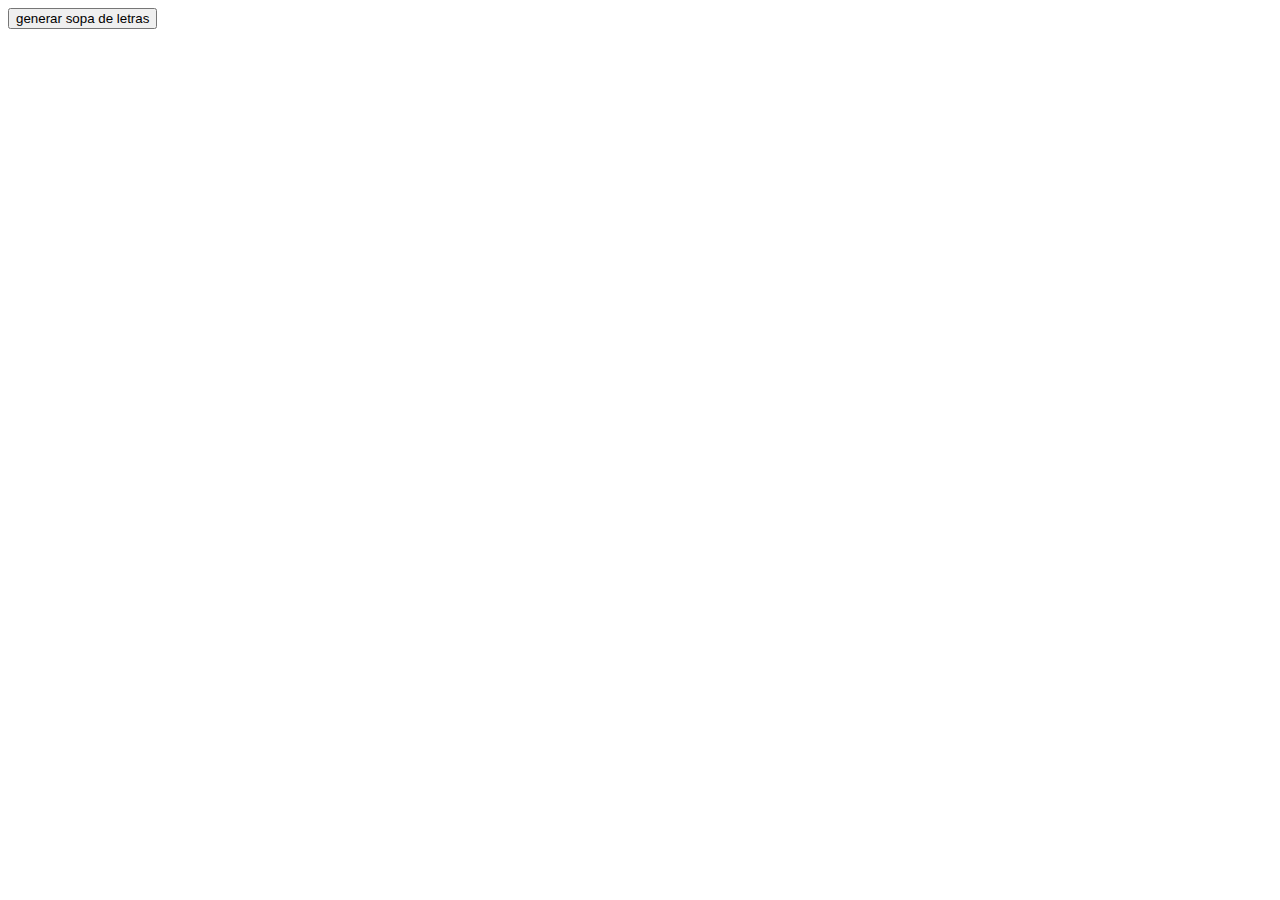
<file: Proyecto final/Contenido/Proyecto-contenido_Ensayo-20241125T012831Z-001/Proyecto-contenido_Ensayo/ejercicioDidactico.html>
<!DOCTYPE html>
<html lang="en">
<head>
    <meta charset="UTF-8">
    <meta name="viewport" content="width=device-width, initial-scale=1.0">
    <title>Sopa de letras</title>
</head>
<body>
    <div id="wordSearchContainer"></div>
    <div id="wordsList" class="wordsList"></div>
    <button id="generateNew">generar sopa de letras </button>

    
</body>
</html>
</file>
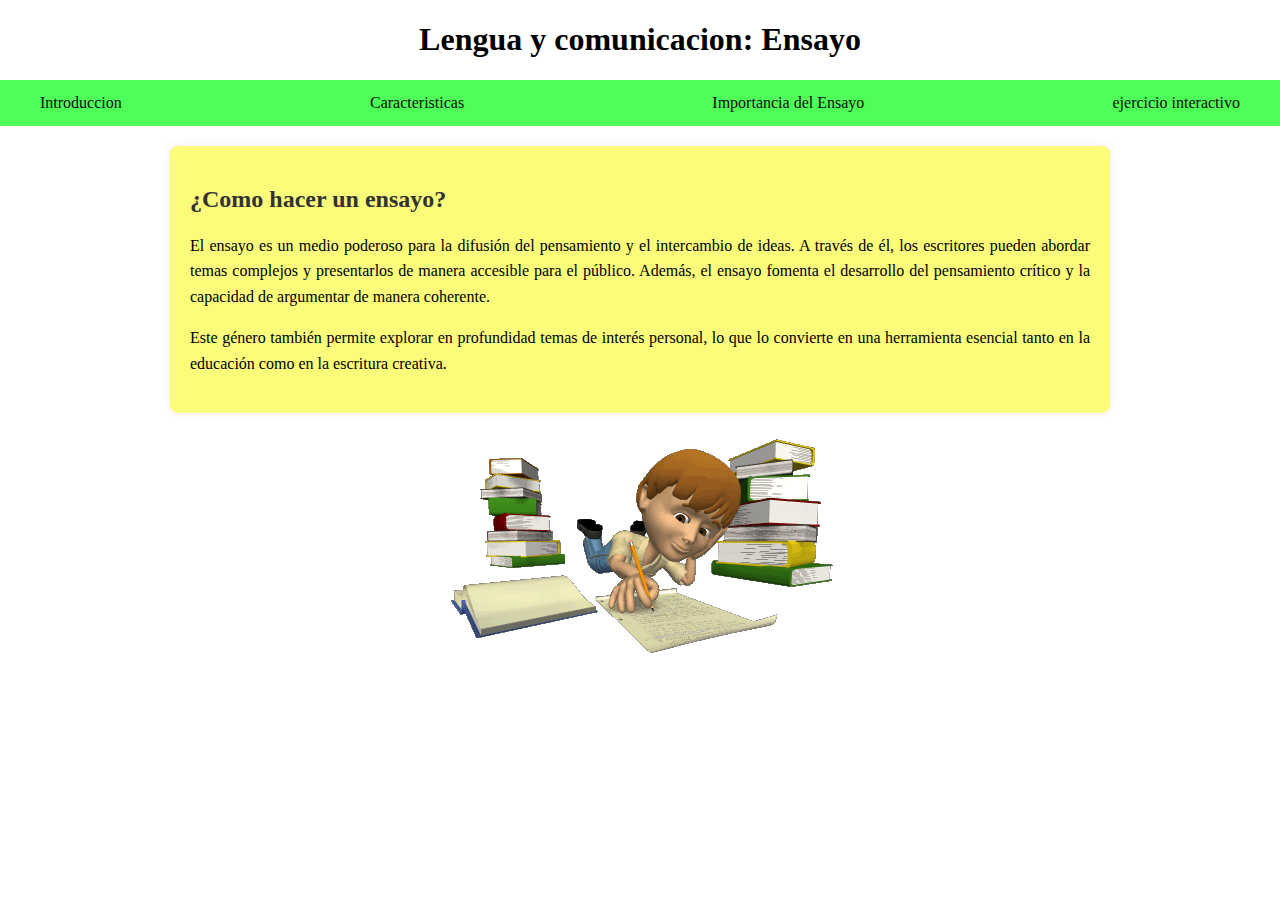
<file: Proyecto final/Contenido/Proyecto-contenido_Ensayo-20241125T012831Z-001/Proyecto-contenido_Ensayo/imp.html>
<!DOCTYPE html>
<html lang="en">
<head>
    <meta charset="UTF-8">
    <meta name="viewport" content="width=device-width, initial-scale=1.0">
    <title>Document</title>
    <link rel="stylesheet" href="style.css">
</head>
<body>

    <center><h1>
        <h1>Lengua y comunicacion: Ensayo </h1>
    </h1>
</center>
    <nav>
        <a href="index.html">Introduccion</a>
        <a href="caracterisicas.html">Caracteristicas</a>
        <a href="imp.html">Importancia del Ensayo</a>
        <a href="#importancia">ejercicio interactivo</a>
    </nav>
    <section id="importancia">
        <h2>¿Como hacer un ensayo?</h2>
        <p>El ensayo es un medio poderoso para la difusión del pensamiento y el intercambio de ideas. A través de él, los escritores pueden abordar temas complejos y presentarlos de manera accesible para el público. Además, el ensayo fomenta el desarrollo del pensamiento crítico y la capacidad de argumentar de manera coherente.</p>
        <p>Este género también permite explorar en profundidad temas de interés personal, lo que lo convierte en una herramienta esencial tanto en la educación como en la escritura creativa.</p>
    </section>

   <center> <img src="gif1.gif" alt=""></center>
</body>
</html>
</file>
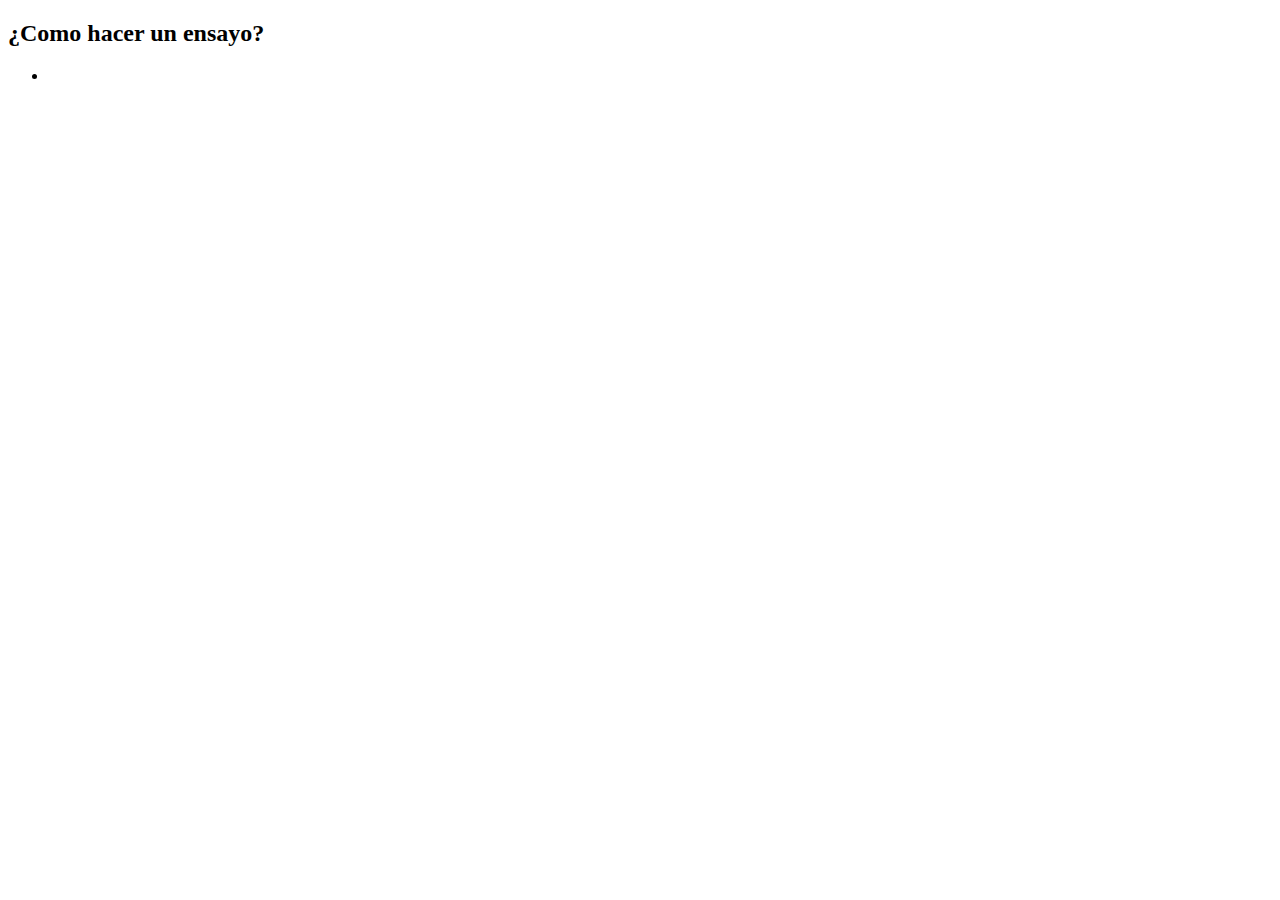
<file: Proyecto final/Contenido/Proyecto-contenido_Ensayo-20241125T012831Z-001/Proyecto-contenido_Ensayo/¿como hacer un ensayo(1).html>
<!DOCTYPE html>
<html lang="en">
<head>
    <meta charset="UTF-8">
    <meta name="viewport" content="width=device-width, initial-scale=1.0">
    <title>Document</title>
</head>
<body>
    <section id="definicion">
        <h2>¿Como hacer un ensayo?</h2>
        <p>
            <ul>
                <li></li>
                
            </ul>
        </p>
    </section>
</body>
</html>
</file>
<file: Proyecto final/Contenido/Proyecto-contenido_Ensayo-20241125T012831Z-001/Proyecto-contenido_Ensayo/style.css>
body {
    background-repeat: no-repeat;
    background-size: cover;
}




body {
    font-family: Dubai Medium ;
    margin: 0;
    padding: 0;
    overflow-x: hidden; 
}
 h1 {
    font-family: cooper black;
    color: black;
 }

video {
    position: fixed;
    top: 0;
    left: 0;
    width: 100%; 
    height: 100%; 
    object-fit: cover; 
    z-index: -1; 
}

h2{
    font-family: Berlin Sans FB ;
    color: #d3a718;
}
.capa {
    position: absolute;
    top: 0;
    left: 0;
    width: 100%;
    height: 100%;
    background: rgba(28, 28, 29, 0.5); 
    z-index: 0; 
}

header, nav, section, footer {
    position: relative; /* Asegura que estos elementos estén encima del fondo */
    z-index: 1; /* Coloca estos elementos encima de la capa oscura */
}

header {
    background-color: #333;
    color: white;
    text-align: center;
    padding: 1.5em 0;
}

nav {
    background-color: #00ff0db2;
    overflow: hidden;
    display: flex; /* Añadido para usar flexbox */
    justify-content: space-between; /* Distribuye los enlaces */
    padding: 0 20px; /* Añade un poco de espacio en los lados */
}

nav a {
    color: rgb(12, 12, 12);
    padding: 14px 20px;
    display: inline-block;
    text-decoration: none;
    text-align: center;
}

nav a:hover {
    background-color: #05e2f1;
}

section {
    padding: 20px;
    max-width: 900px;
    margin: 20px auto;
    background-color: rgb(250, 252, 122);
    border-radius: 8px;
    box-shadow: 0 0 10px rgba(184, 18, 18, 0.1);
    position: relative;
}

section h2 {
    color: #333;
}


section p {
    line-height: 1.6;
    color: #000000;
    text-align: justify; 
}

footer {
    background-color: #333;
    color: white;
    text-align: center;
    padding: 1em 0;
    margin-top: 30px;
}

.ov-btn-slide-left {
    background: #fff; /* color de fondo */
    color: #1a7ccc; /* color de fuente */
    border: 2px solid #4741d7; /* tamaño y color de borde */
    padding: 16px 20px;
    border-radius: 3px; /* redondear bordes */
    position: relative;
    z-index: 2; /* Coloca el botón sobre el video */
    overflow: hidden;
    display: inline-block;
}

.ov-btn-slide-left:hover {
    color: #fff; /* color de fuente hover */
}

.ov-btn-slide-left::after {
    content: "";
    background: #4741d7; /* color de fondo hover */
    position: absolute;
    z-index: -1;
    padding: 16px 20px;
    display: block;
    top: 0;
    bottom: 0;
    left: -100%;
    right: 100%;
    transition: all 0.35s;
}

.ov-btn-slide-left:hover::after {
    left: 0;
    right: 0;
    top: 0;
    bottom: 0;
    transition: all 0.35s;
}
</file>
